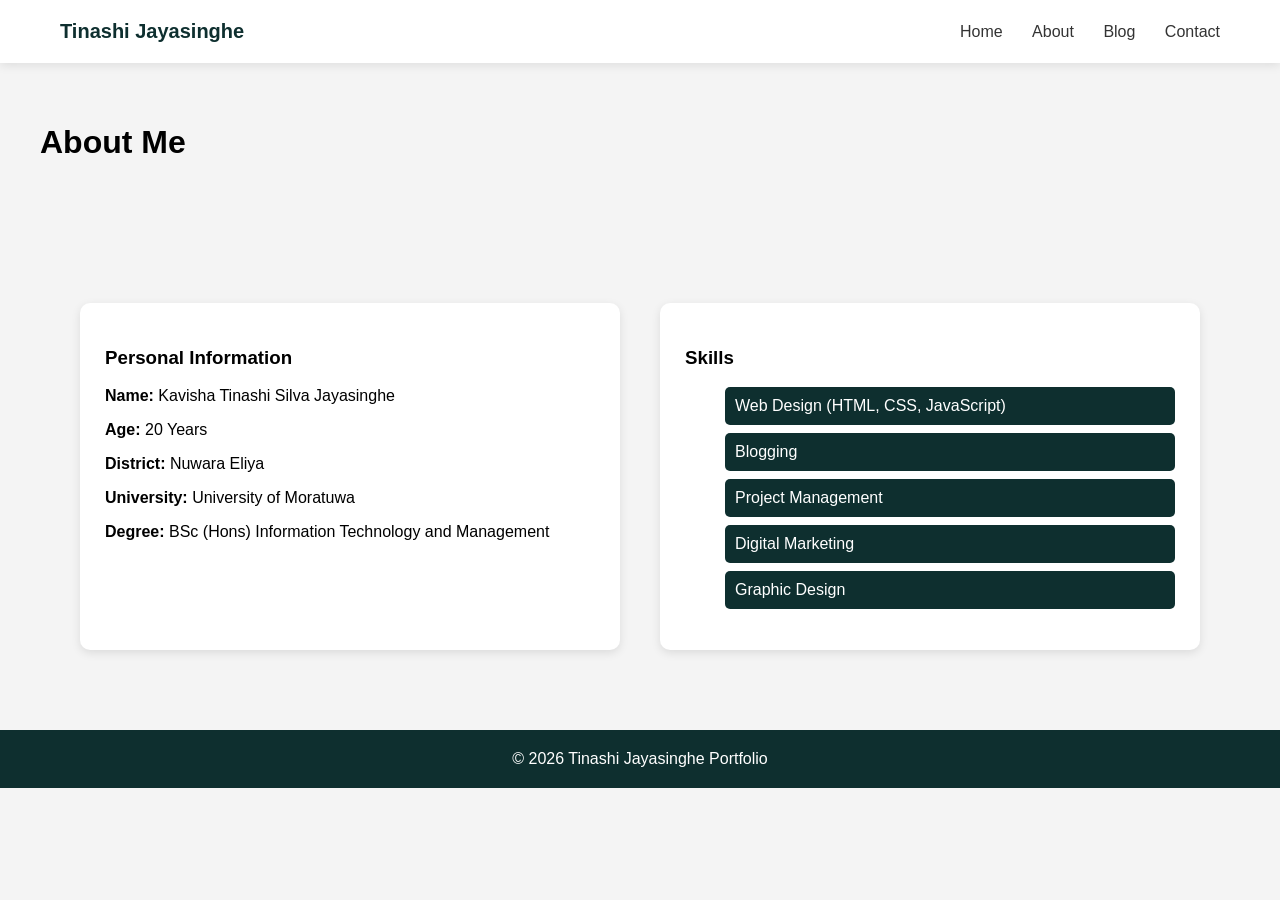
<file: about.html>
<!DOCTYPE html>
<html>

<head>
   <meta charset="UTF-8">
  <meta name="viewport" content="width=device-width, initial-scale=1.0">

<title>About | Tinashi Jayasinghe</title>

<link rel="stylesheet" href="style.css">

</head>

<body>

<header>

<div class="logo">Tinashi Jayasinghe</div>

<nav>

<a href="index.html">Home</a>
<a href="about.html">About</a>
<a href="blog.html">Blog</a>
<a href="contact.html">Contact</a>

</nav>

</header>

<h1 style="padding:40px">About Me</h1>

<div class="about-grid">

<div class="about-box">

<h3>Personal Information</h3>

<p><b>Name:</b> Kavisha Tinashi Silva Jayasinghe</p>
<p><b>Age:</b> 20 Years</p>
<p><b>District:</b> Nuwara Eliya</p>
<p><b>University:</b> University of Moratuwa</p>
<p><b>Degree:</b> BSc (Hons) Information Technology and Management</p>

</div>

<div class="about-box skills">

<h3>Skills</h3>

<ul>

<li>Web Design (HTML, CSS, JavaScript)</li>
<li>Blogging</li>
<li>Project Management</li>
<li>Digital Marketing</li>
<li>Graphic Design</li>

</ul>

</div>

</div>

<footer>

© 2026 Tinashi Jayasinghe Portfolio

</footer>

</body>

</html>
</file>
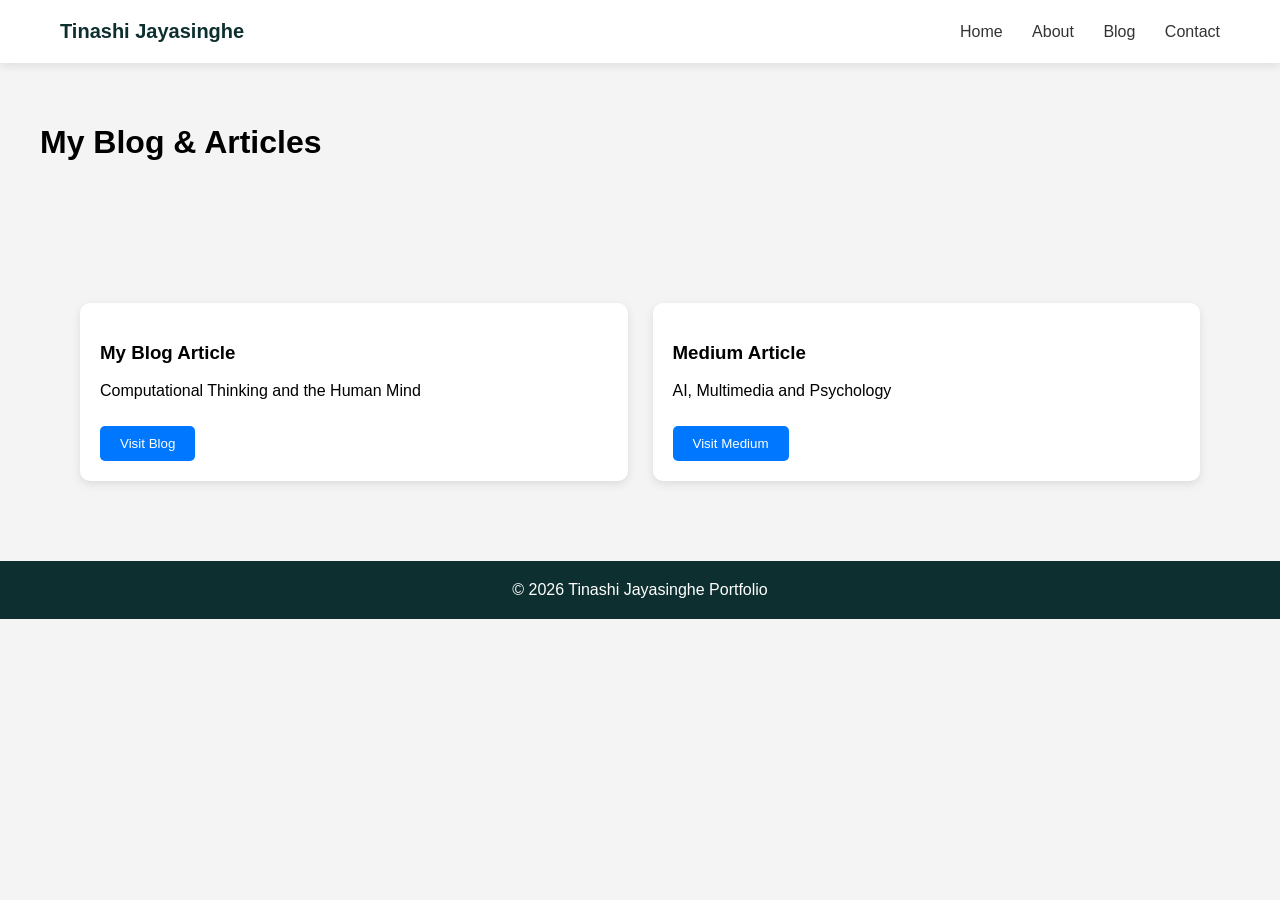
<file: blog.html>
<!DOCTYPE html>
<html>

<head>
  <meta charset="UTF-8">
  <meta name="viewport" content="width=device-width, initial-scale=1.0">

<title>Blog | Tinashi Jayasinghe</title>

<link rel="stylesheet" href="style.css">

</head>

<body>

<header>

<div class="logo">Tinashi Jayasinghe</div>

<nav>

<a href="index.html">Home</a>
<a href="about.html">About</a>
<a href="blog.html">Blog</a>
<a href="contact.html">Contact</a>

</nav>

</header>

<h1 style="padding:40px">My Blog & Articles</h1>

<div class="blog-grid">

<div class="blog-card">

<h3>My Blog Article</h3>

<p>Computational Thinking and the Human Mind</p>

<a href="https://jayjayasinghe1.blogspot.com/2026/03/computational-thinking-and-human-mind.html" target="_blank">

<button>Visit Blog</button>

</a>

</div>

<div class="blog-card">

<h3>Medium Article</h3>

<p>AI, Multimedia and Psychology</p>

<a href="https://medium.com/@tinashijayasinghe200519/computational-thinking-and-the-human-mind-the-role-of-ai-multimedia-and-psychology-in-modern-b91128e8131c" target="_blank">

<button>Visit Medium</button>

</a>

</div>

</div>

<footer>

© 2026 Tinashi Jayasinghe Portfolio

</footer>

</body>

</html>
</file>
<file: style.css>
/*body*/
body{
margin:0;
font-family:Segoe UI, Arial;
background:#f4f4f4;
}
/*header*/
header{
display:flex;
justify-content:space-between;
align-items:center;
padding:20px 60px;
background:white;
box-shadow:0 2px 10px rgba(0,0,0,0.1);
}

.logo{
font-size:20px;
font-weight:bold;
color:#0e2f2f;
}

nav a{
margin-left:25px;
text-decoration:none;
color:#333;
font-weight:500;
}

nav a:hover{
color:#0077ff;
}
/*home*/
.home-container{
display:flex;
align-items:center;
justify-content:space-between;
flex-wrap:wrap;
padding:80px;
}

.home-text{
max-width:500px;
}

.home-text h1{
font-size:40px;
}

.btn{
margin-top:20px;
padding:12px 25px;
border:none;
background:#0e2f2f;
color:white;
border-radius:20px;
cursor:pointer;
}

.home-img img{
width:300px;
border-radius:10px;
}
/*about*/
.about-grid{
display:grid;
grid-template-columns:1fr 1fr;
gap:40px;
padding:80px;
}

.about-box{
background:white;
padding:25px;
border-radius:10px;
box-shadow:0 3px 10px rgba(0,0,0,0.1);
}
/*skills*/
.skills li{
background:#0e2f2f;
color:white;
margin:8px 0;
padding:10px;
border-radius:5px;
list-style:none;
}
/*blog*/
.blog-grid{
display:grid;
grid-template-columns:repeat(auto-fit,minmax(250px,1fr));
gap:25px;
padding:80px;
}

.blog-card{
background:white;
padding:20px;
border-radius:10px;
box-shadow:0 3px 10px rgba(0,0,0,0.1);
}

.blog-card button{
margin-top:10px;
padding:10px 20px;
border:none;
background:#0077ff;
color:white;
cursor:pointer;
border-radius:5px;
}
/*contact*/
.contact-section{
padding:80px;
}

form{
max-width:400px;
display:flex;
flex-direction:column;
}

input,textarea{
margin:8px 0;
padding:10px;
border:1px solid #ccc;
border-radius:5px;
}

footer{
text-align:center;
padding:20px;
background:#0e2f2f;
color:white;
}
.social-links a{
display:inline-block;
margin-right:15px;
padding:10px 15px;
background:#0e2f2f;
color:white;
text-decoration:none;
border-radius:5px;
}

.social-links a:hover{
background:#0077ff;
}

.footer-social{
margin-top:10px;
}

.footer-social a{
color:white;
text-decoration:none;
margin:0 8px;
}

.footer-social a:hover{
text-decoration:underline;
}
/* RESPONSIVE DESIGN */
/* =========================
   TABLET RESPONSIVE
========================= */

@media(max-width:992px){

    .home{
        flex-direction:column;
        text-align:center;
    }

    .skills{
        grid-template-columns:repeat(2,1fr);
    }

    .projects{
        grid-template-columns:repeat(2,1fr);
    }

    .home-text h2{
        font-size:40px;
    }
}

/* =========================
   MOBILE RESPONSIVE
========================= */

@media(max-width:768px){

    header{
        flex-direction:column;
        text-align:center;
    }

    nav{
        justify-content:center;
        margin-top:15px;
    }

    nav a{
        display:block;
        margin:10px 0;
    }

    .home{
        padding:60px 5%;
    }

    .home-text h2{
        font-size:32px;
    }

    .home-text p{
        font-size:16px;
    }

    .skills{
        grid-template-columns:1fr;
        padding:0 5% 40px;
    }

    .projects{
        grid-template-columns:1fr;
        padding:0 5% 40px;
    }

    .about{
        padding:40px 5%;
    }

    .contact{
        padding:40px 5%;
    }

    section h2{
        font-size:28px;
    }

    .home-text button,
    .contact button{
        width:100%;
    }
}

/* =========================
   SMALL MOBILE DEVICES
========================= */

@media(max-width:480px){

    header h1{
        font-size:24px;
    }

    .home-text h2{
        font-size:26px;
    }

    section h2{
        font-size:24px;
    }

    .home-image img{
        width:250px;
    }
}
/* =========================
   TOGGLE MENU
========================= */

.menu-toggle{
    display:none;
    font-size:30px;
    cursor:pointer;
    color:white;
}

/* =========================
   MOBILE RESPONSIVE NAVBAR
========================= */

@media(max-width:768px){

    .menu-toggle{
        display:block;
    }

    nav{
        display:none;
        flex-direction:column;
        width:100%;
        text-align:center;
        margin-top:15px;
    }

    nav.active{
        display:flex;
    }

    nav a{
        padding:10px 0;
    }

}
</file>
